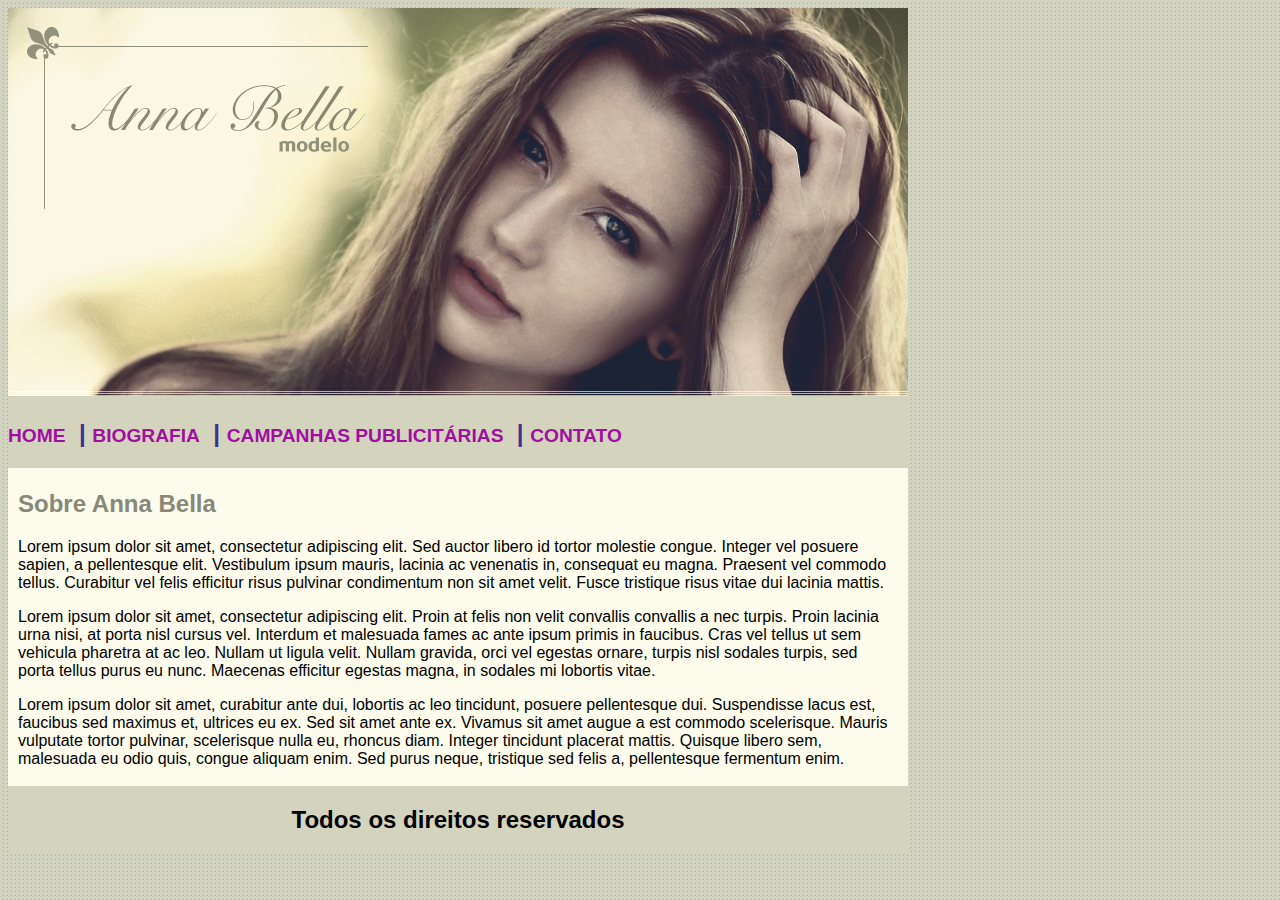
<file: index.html>
<!DOCTYPE html>
<html>
    <head>
        <title>Página Principal</title>
        <meta charset="UTF-8">
        <link rel="stylesheet" type="text/css" href="stylesheet.css">
    </head>
    <body>
        <div id="content">
            <div class="header">
                <img src="imagens/capa.png">
                    <h2><a href="index.html">Home</a>&nbsp;
                        |&nbsp;<a href="biografia.html">Biografia</a>&nbsp;
                        |&nbsp;<a href="campanhas-publicitarias.html">Campanhas Publicitárias</a>&nbsp;
                        |&nbsp;<a href="contato.html">Contato</a>
                    </h2>
            </div>
            <div class="page">
                <h2 class="subtitle">Sobre Anna Bella</h2>
                <p>
                    Lorem ipsum dolor sit amet, consectetur adipiscing elit. Sed auctor libero id tortor molestie congue. Integer vel
                    posuere sapien, a pellentesque elit. Vestibulum ipsum mauris, lacinia ac venenatis in, consequat eu magna. Praesent vel
                    commodo tellus. Curabitur vel felis efficitur risus pulvinar condimentum non sit amet velit. Fusce tristique risus vitae
                    dui lacinia mattis.
                </p>
                <p>
                    Lorem ipsum dolor sit amet, consectetur adipiscing elit. Proin at felis non velit convallis convallis a nec turpis.
                    Proin lacinia urna nisi, at porta nisl cursus vel. Interdum et malesuada fames ac ante ipsum primis in faucibus. Cras
                    vel tellus ut sem vehicula pharetra at ac leo. Nullam ut ligula velit. Nullam gravida, orci vel egestas ornare, turpis
                    nisl sodales turpis, sed porta tellus purus eu nunc. Maecenas efficitur egestas magna, in sodales mi lobortis vitae.
                </p>
                <p>
                    Lorem ipsum dolor sit amet, curabitur ante dui, lobortis ac leo tincidunt, posuere pellentesque dui. Suspendisse lacus
                    est, faucibus sed maximus et, ultrices eu ex. Sed sit amet ante ex. Vivamus sit amet augue a est commodo scelerisque.
                    Mauris vulputate tortor pulvinar, scelerisque nulla eu, rhoncus diam. Integer tincidunt placerat mattis. Quisque libero
                    sem, malesuada eu odio quis, congue aliquam enim. Sed purus neque, tristique sed felis a, pellentesque fermentum enim.
                </p>
            </div>
            <h2 id="legal">Todos os direitos reservados</h2>
        </div>   
    </body>
</html>
</file>
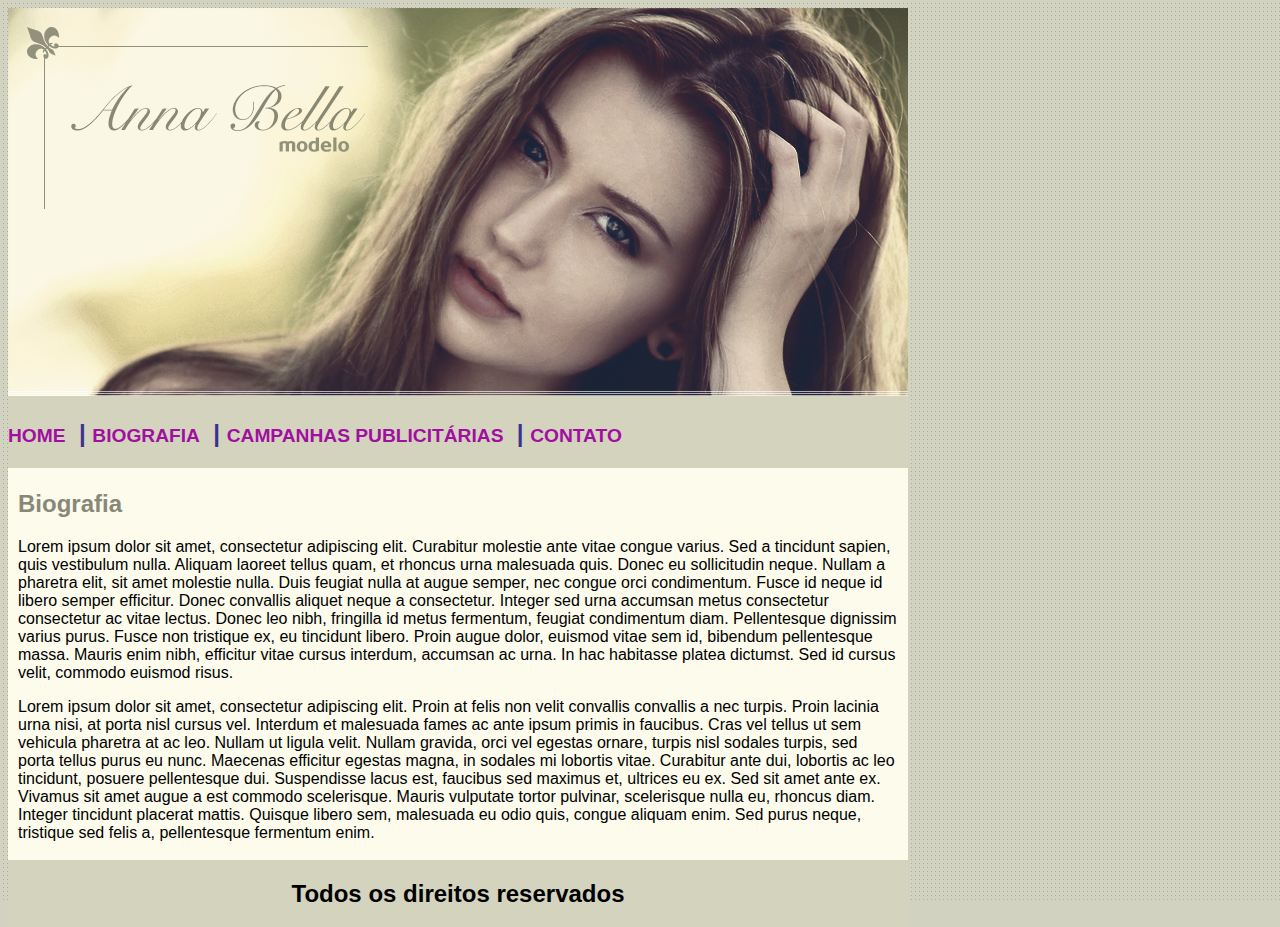
<file: biografia.html>
<!DOCTYPE html>
<html>
    <head>
        <title>Biografia</title>
        <meta charset="UTF-8">
        <link rel="stylesheet" type="text/css" href="stylesheet.css">
    </head>
    <body>
        <div id="content">
            <div class="header">
                <img src="imagens/capa.png">
                    <h2><a href="index.html">Home</a>&nbsp;
                        |&nbsp;<a href="biografia.html">Biografia</a>&nbsp;
                        |&nbsp;<a href="campanhas-publicitarias.html">Campanhas Publicitárias</a>&nbsp;
                        |&nbsp;<a href="contato.html">Contato</a>
                    </h2>
            </div>
            <div class="page">
                <h2 class="subtitle">Biografia</h2>
                <p>
                    Lorem ipsum dolor sit amet, consectetur adipiscing elit. Curabitur molestie ante vitae congue varius. Sed a tincidunt
                    sapien, quis vestibulum nulla. Aliquam laoreet tellus quam, et rhoncus urna malesuada quis. Donec eu sollicitudin neque.
                    Nullam a pharetra elit, sit amet molestie nulla. Duis feugiat nulla at augue semper, nec congue orci condimentum. Fusce
                    id neque id libero semper efficitur. Donec convallis aliquet neque a consectetur. Integer sed urna accumsan metus
                    consectetur consectetur ac vitae lectus. Donec leo nibh, fringilla id metus fermentum, feugiat condimentum diam.
                    Pellentesque dignissim varius purus. Fusce non tristique ex, eu tincidunt libero. Proin augue dolor, euismod vitae sem
                    id, bibendum pellentesque massa. Mauris enim nibh, efficitur vitae cursus interdum, accumsan ac urna. In hac habitasse
                    platea dictumst. Sed id cursus velit, commodo euismod risus.
                </p>
                <p>
                    </p>
                <p>
                    Lorem ipsum dolor sit amet, consectetur adipiscing elit. Proin at felis non velit convallis convallis a nec turpis.
                    Proin lacinia urna nisi, at porta nisl cursus vel. Interdum et malesuada fames ac ante ipsum primis in faucibus. Cras
                    vel tellus ut sem vehicula pharetra at ac leo. Nullam ut ligula velit. Nullam gravida, orci vel egestas ornare, turpis
                    nisl sodales turpis, sed porta tellus purus eu nunc. Maecenas efficitur egestas magna, in sodales mi lobortis vitae.
                    Curabitur ante dui, lobortis ac leo tincidunt, posuere pellentesque dui. Suspendisse lacus
                    est, faucibus sed maximus et, ultrices eu ex. Sed sit amet ante ex. Vivamus sit amet augue a est commodo scelerisque.
                    Mauris vulputate tortor pulvinar, scelerisque nulla eu, rhoncus diam. Integer tincidunt placerat mattis. Quisque libero
                    sem, malesuada eu odio quis, congue aliquam enim. Sed purus neque, tristique sed felis a, pellentesque fermentum enim.
                </p>
            </div>
            <h2 id="legal">Todos os direitos reservados</h2>
        </div>   
    </body>
</html>
</file>
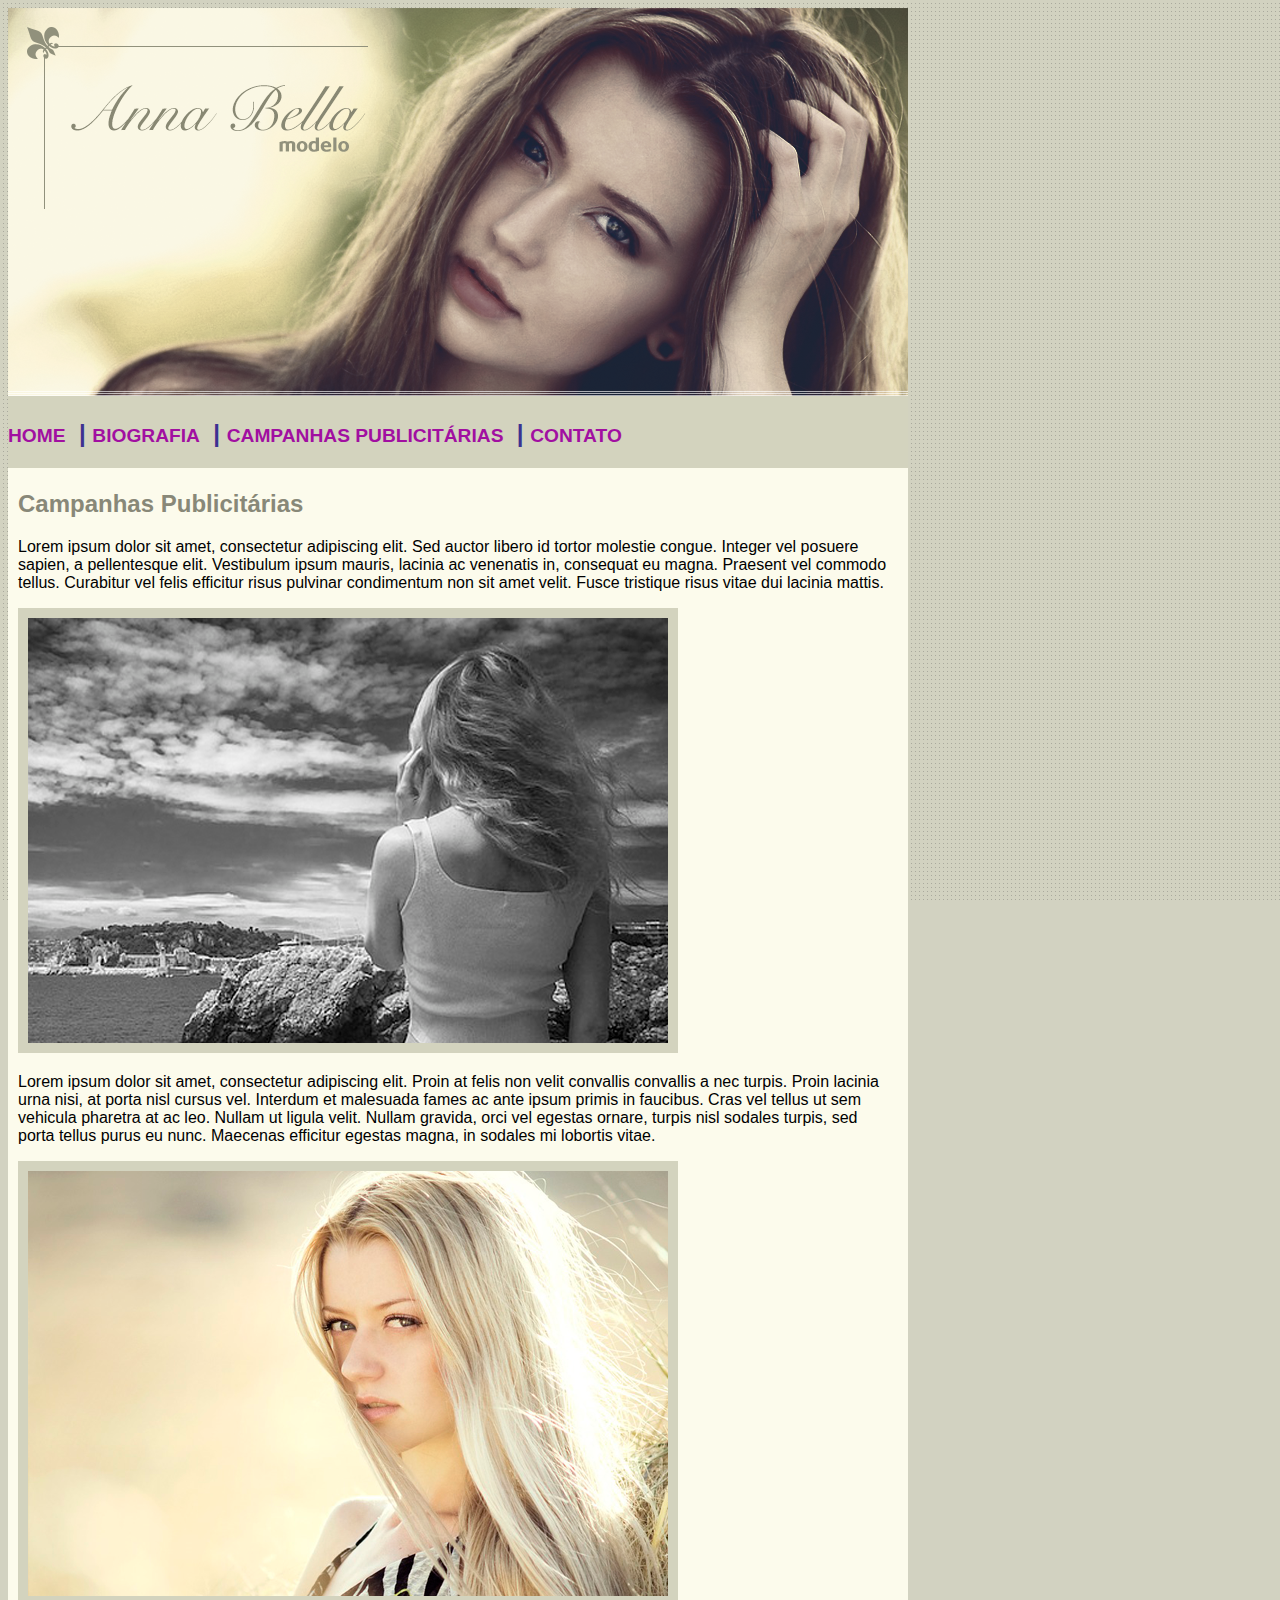
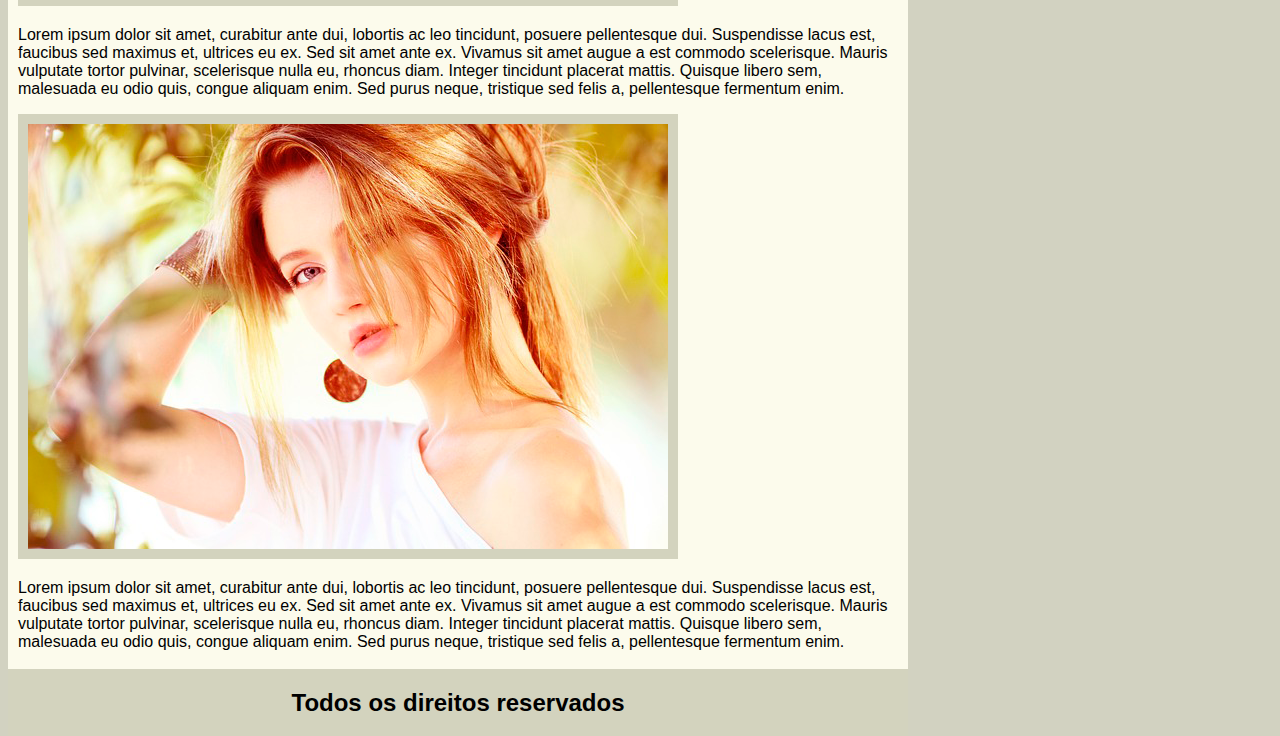
<file: campanhas-publicitarias.html>
<!DOCTYPE html>
<html>
    <head>
        <title>Campanhas Publicitárias</title>
        <meta charset="UTF-8">
        <link rel="stylesheet" type="text/css" href="stylesheet.css">
    </head>
    <body>
        <div id="content">
            <div class="header">
                <img src="imagens/capa.png">
                    <h2><a href="index.html">Home</a>&nbsp;
                        |&nbsp;<a href="biografia.html">Biografia</a>&nbsp;
                        |&nbsp;<a href="campanhas-publicitarias.html">Campanhas Publicitárias</a>&nbsp;
                        |&nbsp;<a href="contato.html">Contato</a>
                    </h2>
            </div>
            <div class="page">
                <h2 class="subtitle">Campanhas Publicitárias</h2>
                <p>
                    Lorem ipsum dolor sit amet, consectetur adipiscing elit. Sed auctor libero id tortor molestie congue. Integer vel
                    posuere sapien, a pellentesque elit. Vestibulum ipsum mauris, lacinia ac venenatis in, consequat eu magna. Praesent vel
                    commodo tellus. Curabitur vel felis efficitur risus pulvinar condimentum non sit amet velit. Fusce tristique risus vitae
                    dui lacinia mattis.
                </p>
                <img src="imagens/foto1.png" class="frame"><br>
                <p>
                    Lorem ipsum dolor sit amet, consectetur adipiscing elit. Proin at felis non velit convallis convallis a nec turpis.
                    Proin lacinia urna nisi, at porta nisl cursus vel. Interdum et malesuada fames ac ante ipsum primis in faucibus. Cras
                    vel tellus ut sem vehicula pharetra at ac leo. Nullam ut ligula velit. Nullam gravida, orci vel egestas ornare, turpis
                    nisl sodales turpis, sed porta tellus purus eu nunc. Maecenas efficitur egestas magna, in sodales mi lobortis vitae.
                </p>
                <img src="imagens/foto2.png" class="frame"><br>
                <p>
                    Lorem ipsum dolor sit amet, curabitur ante dui, lobortis ac leo tincidunt, posuere pellentesque dui. Suspendisse lacus
                    est, faucibus sed maximus et, ultrices eu ex. Sed sit amet ante ex. Vivamus sit amet augue a est commodo scelerisque.
                    Mauris vulputate tortor pulvinar, scelerisque nulla eu, rhoncus diam. Integer tincidunt placerat mattis. Quisque libero
                    sem, malesuada eu odio quis, congue aliquam enim. Sed purus neque, tristique sed felis a, pellentesque fermentum enim.
                </p>
                <img src="imagens/foto3.png" class="frame"><br>
                <p>
                    Lorem ipsum dolor sit amet, curabitur ante dui, lobortis ac leo tincidunt, posuere pellentesque dui. Suspendisse lacus
                    est, faucibus sed maximus et, ultrices eu ex. Sed sit amet ante ex. Vivamus sit amet augue a est commodo scelerisque.
                    Mauris vulputate tortor pulvinar, scelerisque nulla eu, rhoncus diam. Integer tincidunt placerat mattis. Quisque libero
                    sem, malesuada eu odio quis, congue aliquam enim. Sed purus neque, tristique sed felis a, pellentesque fermentum enim.
                </p>
            </div>
            <h2 id="legal">Todos os direitos reservados</h2>
        </div>   
    </body>
</html>
</file>
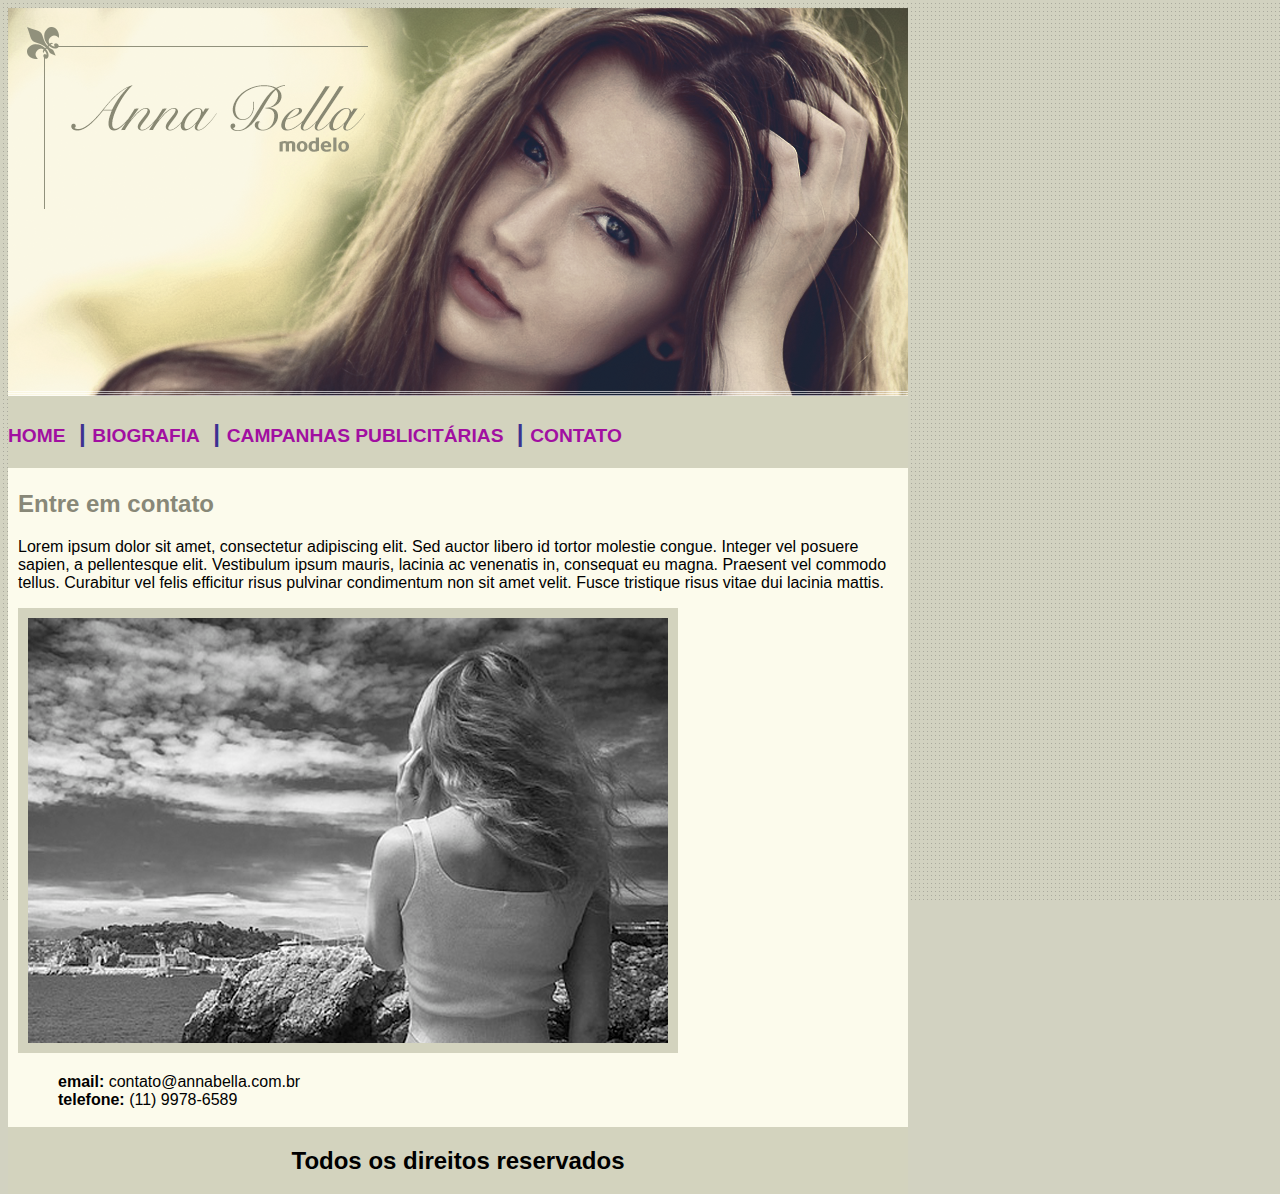
<file: contato.html>
<!DOCTYPE html>
<html>
    <head>
        <title>Contato</title>
        <meta charset="UTF-8">
        <link rel="stylesheet" type="text/css" href="stylesheet.css">
    </head>
    <body>
        <div id="content">
            <div class="header">
                <img src="imagens/capa.png">
                    <h2><a href="index.html">Home</a>&nbsp;
                        |&nbsp;<a href="biografia.html">Biografia</a>&nbsp;
                        |&nbsp;<a href="campanhas-publicitarias.html">Campanhas Publicitárias</a>&nbsp;
                        |&nbsp;<a href="contato.html">Contato</a>
                    </h2>
            </div>
            <div class="page">
                <h2 class="subtitle">Entre em contato</h2>
                <p>
                    Lorem ipsum dolor sit amet, consectetur adipiscing elit. Sed auctor libero id tortor molestie congue. Integer vel
                    posuere sapien, a pellentesque elit. Vestibulum ipsum mauris, lacinia ac venenatis in, consequat eu magna. Praesent vel
                    commodo tellus. Curabitur vel felis efficitur risus pulvinar condimentum non sit amet velit. Fusce tristique risus vitae
                    dui lacinia mattis.
                </p>
                <img src="imagens/foto1.png" class="frame"><br>
                <ul type="none">
                <li><strong>email:&nbsp;</strong>contato@annabella.com.br</li>
                <li><strong>telefone:&nbsp;</strong>(11) 9978-6589</li>
                </ul>
            </div>
            <h2 id="legal">Todos os direitos reservados</h2>
        </div>   
    </body>
</html>
</file>
<file: stylesheet.css>
a{
    text-decoration: none;
    font-size: 0.8em;
    color: #a10fa1;}
a:visited{
    color: #a10fa1;}
body{ 
    background: #d2d2c1 url('imagens/fundo.png') repeat fixed;
    font-family: "Lucinda Sans Unicode", "Lucinda Grande", sans-serif;
    }                                        
.frame{border: #d3d3be solid 10px;}
.header{
    color: #3c3191;
    text-transform: uppercase;
    text-align: left;
    border: 3px hidden;}
.page{
    background: #fcfbec;
    border: #fcfbec solid;
    border-width: 2px 10px;}
.subtitle{
    color: #888878;}
#content{
    float: left;
    width: 900px;
    background: #d3d3be repeat-y scroll left top;}
#legal{
    text-align: center;}
</file>
